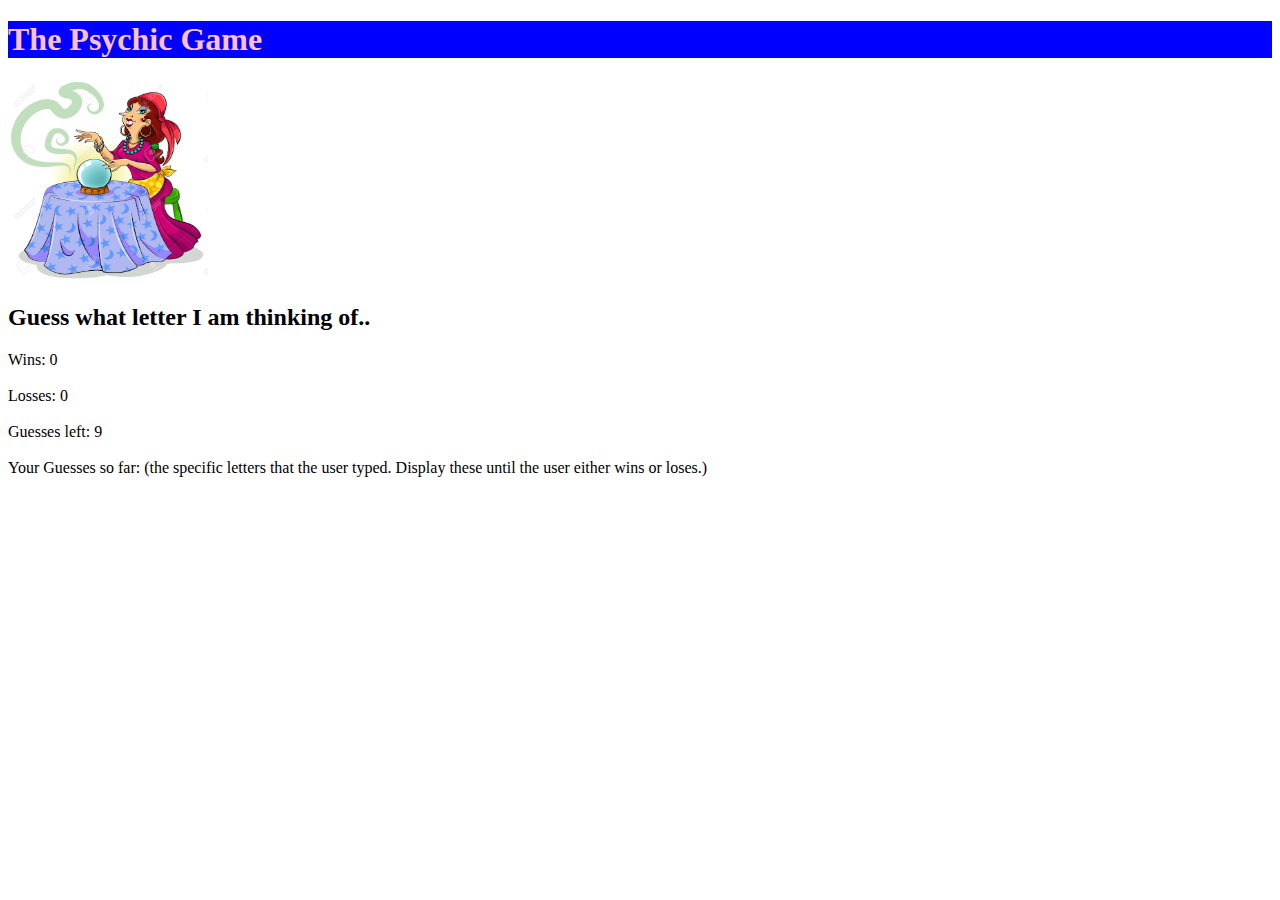
<file: index.html>
<!DOCTYPE html>
<html lang="en">

<head>
    <meta charset="UTF-8">
    <meta name="viewport" content="width=device-width, initial-scale=1.0">
    <meta http-equiv="X-UA-Compatible" content="ie=edge">
    <title>Psychic Game</title>
    <link rel="stylesheet" type="text/css" href="assets/css/style.css">

</head>

<body>

    <h1 id="header"> The Psychic Game </h1>
    <img src="assets/images/psychic.png">
    <h2> Guess what letter I am thinking of.. </h2>


    <div>Wins: <span id="winsCounter">(# of times the user has guessed the letter correctly)</span>
    </div>
    <br>
    <div>Losses: <span id="lossesCounter">(# of times the user has failed to guess the letter correctly after
            exhausting all guesses)</span></div>
    <br>
    <div>Guesses left: <span id="numberGuessesLeft">9</span></div>
    <br>
    <div>Your Guesses so far: <span id="userGuesses">(the specific letters that the user typed. Display these
            until the user either wins or loses.)</span></div>


    <script src="assets/javascript/game.js"></script>



</body>

</html>
</file>
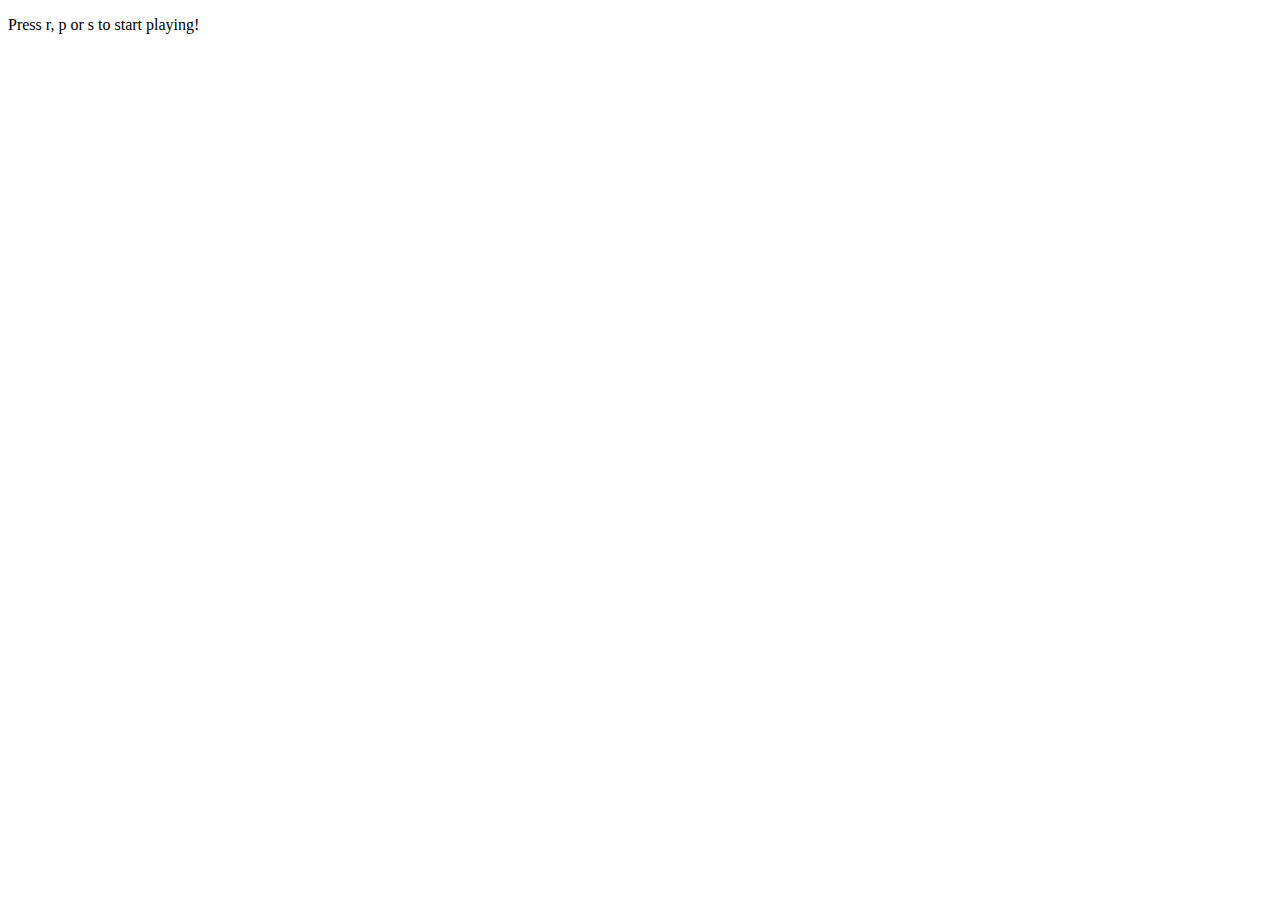
<file: assets/rps-5.html>
<!DOCTYPE html>
<html lang="en-us">

<head>
  <meta charset="UTF-8">
  <title>Rock Paper Scissors Part 5</title>
</head>

<body>

  <div>
    <p id="directions-text">Press r, p or s to start playing!</p>
    <p id="userchoice-text"></p>
    <p id="computerchoice-text"></p>
    <p id="wins-text"></p>
    <p id="losses-text"></p>
    <p id="ties-text"></p>
  </div>

  <script type="text/javascript">
    // Creates an array that lists out all of the options (Rock, Paper, or Scissors).
    var computerChoices = ["r", "p", "s"];

    // Creating variables to hold the number of wins, losses, and ties. They start at 0.
    var wins = 0;
    var losses = 0;
    var ties = 0;

    // Create variables that hold references to the places in the HTML where we want to display things.
    var directionsText = document.getElementById("directions-text");
    var userChoiceText = document.getElementById("userchoice-text");
    var computerChoiceText = document.getElementById("computerchoice-text");
    var winsText = document.getElementById("wins-text");
    var lossesText = document.getElementById("losses-text");
    var tiesText = document.getElementById("ties-text");

    // This function is run whenever the user presses a key.
    document.onkeyup = function(event) {

      // Determines which key was pressed.
      var userGuess = event.key;

      // Randomly chooses a choice from the options array. This is the Computer's guess.
      var computerGuess = computerChoices[Math.floor(Math.random() * computerChoices.length)];

      // Only run the following code block if the user presses "r" or "p" or "s".
      if ((userGuess === "r") || (userGuess === "p") || (userGuess === "s")) {

        // Hide the directions
        directionsText.textContent = "";

        // Display the user and computer guesses, and wins/losses/ties.
        userChoiceText.textContent = "You chose: " + userGuess;
        computerChoiceText.textContent = "The computer chose: " + computerGuess;
        winsText.textContent = "wins: " + wins;
        lossesText.textContent = "losses: " + losses;
        tiesText.textContent = "ties: " + ties;
      }
    };
  </script>

</body>

</html>
</file>
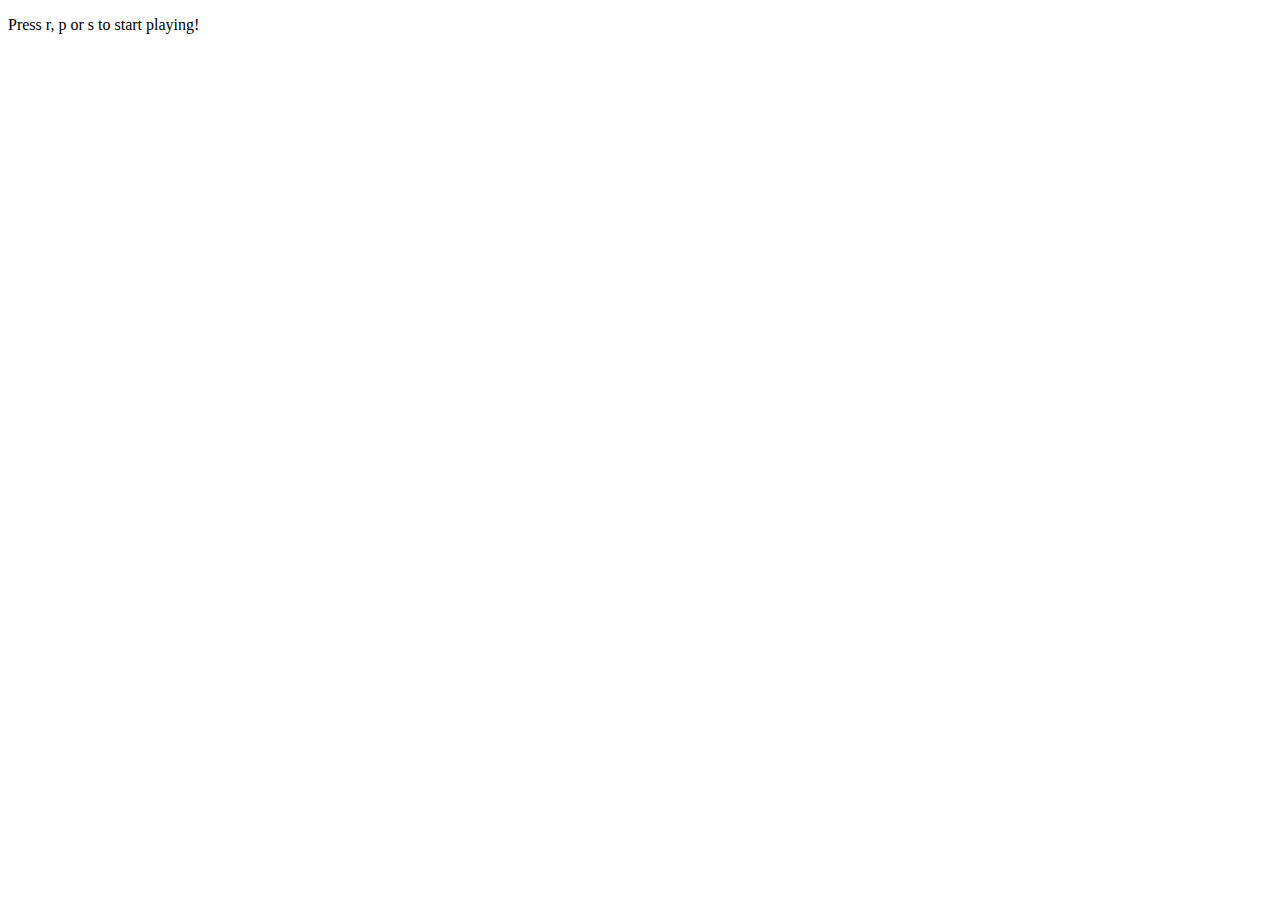
<file: assets/rps-6.html>
<!DOCTYPE html>
<html lang="en-us">

<head>
  <meta charset="UTF-8">
  <title>Rock Paper Scissors Part 6</title>
</head>

<body>

  <div>
    <p id="directions-text">Press r, p or s to start playing!</p>
    <p id="userchoice-text"></p>
    <p id="computerchoice-text"></p>
    <p id="wins-text"></p>
    <p id="losses-text"></p>
    <p id="ties-text"></p>
  </div>

  <script type="text/javascript">
    // Creates an array that lists out all of the options (Rock, Paper, or Scissors).
    var computerChoices = ["r", "p", "s"];

    // Creating variables to hold the number of wins, losses, and ties. They start at 0.
    var wins = 0;
    var losses = 0;
    var ties = 0;

    // Create variables that hold references to the places in the HTML where we want to display things.
    var directionsText = document.getElementById("directions-text");
    var userChoiceText = document.getElementById("userchoice-text");
    var computerChoiceText = document.getElementById("computerchoice-text");
    var winsText = document.getElementById("wins-text");
    var lossesText = document.getElementById("losses-text");
    var tiesText = document.getElementById("ties-text");

    // This function is run whenever the user presses a key.
    document.onkeyup = function(event) {

      // Determines which key was pressed.
      var userGuess = event.key;

      // Randomly chooses a choice from the options array. This is the Computer's guess.
      var computerGuess = computerChoices[Math.floor(Math.random() * computerChoices.length)];

      // Only run the following code block if the user presses "r" or "p" or "s".
      if ((userGuess === "r") || (userGuess === "p") || (userGuess === "s")) {

        // If we choose rock and the computer guesses scissors, increment our wins variable.
        if ((userGuess === "r") && (computerGuess === "s")) {
          wins++;
        }

        // If we choose rock and the computer guesses paper, increment our losses variable.
        if ((userGuess === "r") && (computerGuess === "p")) {
          losses++;
        }

        // If we choose scissors and the computer guesses rock, increment our losses variable.
        if ((userGuess === "s") && (computerGuess === "r")) {
          losses++;
        }

        // If we choose scissors and the computer guesses paper, increment our wins variable.
        if ((userGuess === "s") && (computerGuess === "p")) {
          wins++;
        }

        // If we choose paper and the computer guesses rock, increment our wins variable.
        if ((userGuess === "p") && (computerGuess === "r")) {
          wins++;
        }

        // If we choose paper and the computer guesses scissors, increment our losses variable.
        if ((userGuess === "p") && (computerGuess === "s")) {
          losses++;
        }

        // If we choose the same thing as the computer, increment our ties variable.
        if (userGuess === computerGuess) {
          ties++;
        }

        // Hide the directions
        directionsText.textContent = "";

        // Display the user and computer guesses, and wins/losses/ties.
        userChoiceText.textContent = "You chose: " + userGuess;
        computerChoiceText.textContent = "The computer chose: " + computerGuess;
        winsText.textContent = "wins: " + wins;
        lossesText.textContent = "losses: " + losses;
        tiesText.textContent = "ties: " + ties;
      }
    };
  </script>

</body>

</html>
</file>
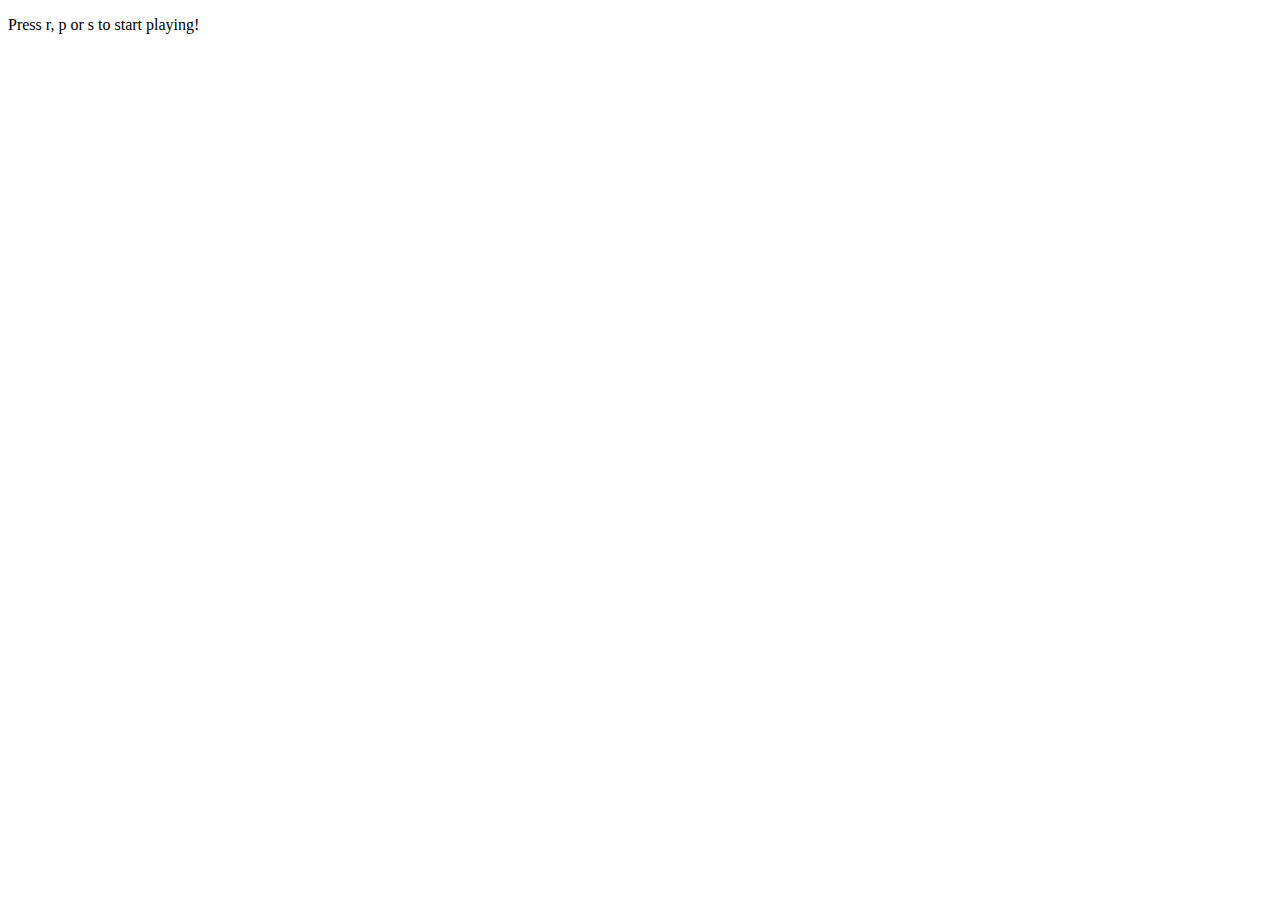
<file: assets/rps-7.html>
<!DOCTYPE html>
<html lang="en-us">

<head>
  <meta charset="UTF-8">
  <title>Rock Paper Scissors Part 7</title>
</head>

<body>

  <div>
    <p id="directions-text">Press r, p or s to start playing!</p>
    <p id="userchoice-text"></p>
    <p id="computerchoice-text"></p>
    <p id="wins-text"></p>
    <p id="losses-text"></p>
    <p id="ties-text"></p>
  </div>

  <script type="text/javascript">
    // Creates an array that lists out all of the options (Rock, Paper, or Scissors).
    var computerChoices = ["r", "p", "s"];

    // Creating variables to hold the number of wins, losses, and ties. They start at 0.
    var wins = 0;
    var losses = 0;
    var ties = 0;

    // Create variables that hold references to the places in the HTML where we want to display things.
    var directionsText = document.getElementById("directions-text");
    var userChoiceText = document.getElementById("userchoice-text");
    var computerChoiceText = document.getElementById("computerchoice-text");
    var winsText = document.getElementById("wins-text");
    var lossesText = document.getElementById("losses-text");
    var tiesText = document.getElementById("ties-text");

    // This function is run whenever the user presses a key.
    document.onkeyup = function(event) {

      // Determines which key was pressed.
      var userGuess = event.key;

      // Randomly chooses a choice from the options array. This is the Computer's guess.
      var computerGuess = computerChoices[Math.floor(Math.random() * computerChoices.length)];

      // Reworked our code from last step to use "else if" instead of lots of if statements.

      // This logic determines the outcome of the game (win/loss/tie), and increments the appropriate number
      if ((userGuess === "r") || (userGuess === "p") || (userGuess === "s")) {

        if ((userGuess === "r" && computerGuess === "s") ||
          (userGuess === "s" && computerGuess === "p") || 
          (userGuess === "p" && computerGuess === "r")) {
          wins++;
        } else if (userGuess === computerGuess) {
          ties++;
        } else {
          losses++;
        }

        // Hide the directions
        directionsText.textContent = "";

        // Display the user and computer guesses, and wins/losses/ties.
        userChoiceText.textContent = "You chose: " + userGuess;
        computerChoiceText.textContent = "The computer chose: " + computerGuess;
        winsText.textContent = "wins: " + wins;
        lossesText.textContent = "losses: " + losses;
        tiesText.textContent = "ties: " + ties;
      }
    };
  </script>

</body>

</html>
</file>
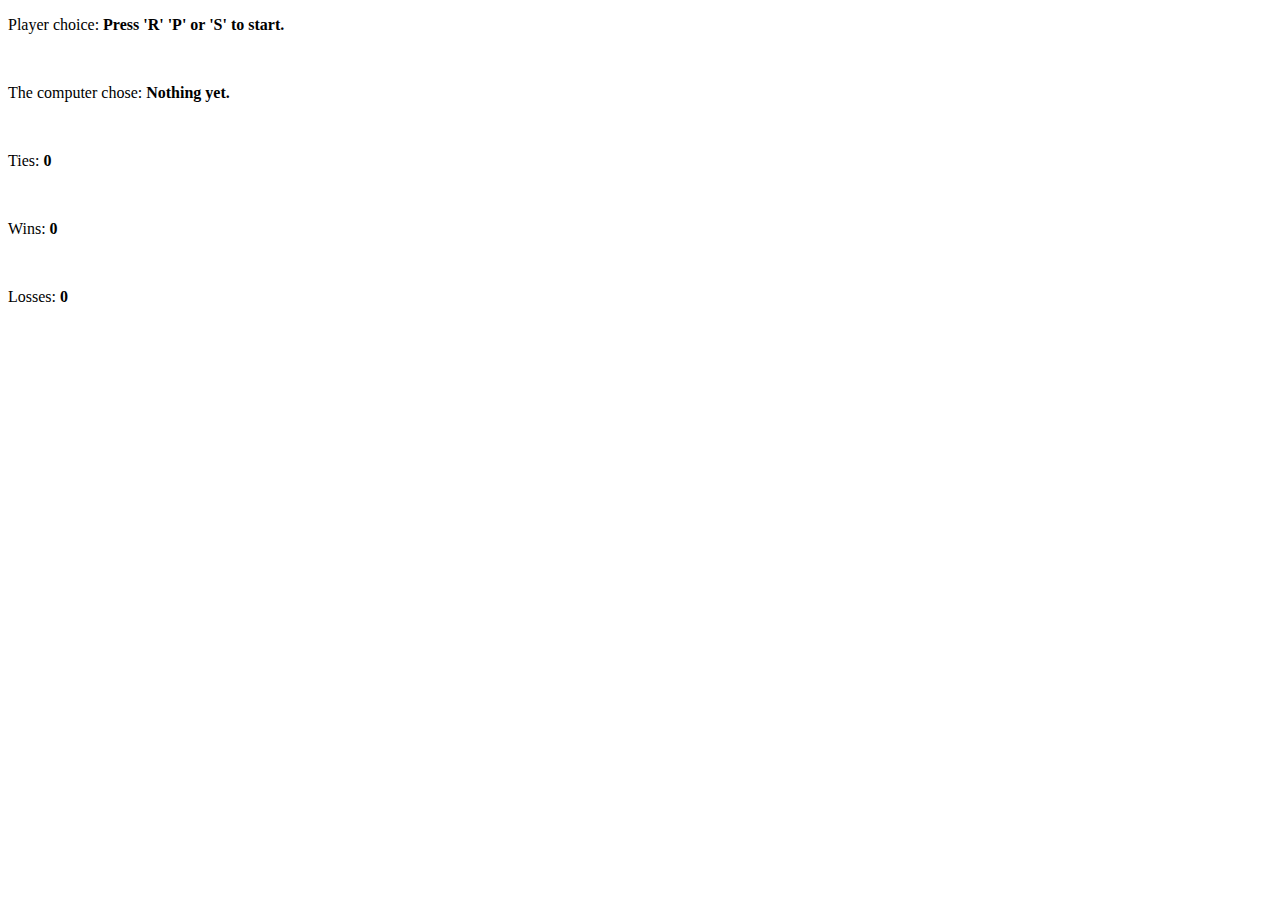
<file: assets/RPSgame.html>
<!DOCTYPE html>
<html lang="en-us">

<head>
  <meta charset="UTF-8">
  <title>Rock Paper Scissors Part 2
  </title>
</head>

<body>

  <div id="game">
    <p>Player choice: <span id="userGuess"><strong>Press 'R' 'P' or 'S' to start.</strong></span></p>
<br>
    <p>The computer chose: <span id="computerGuess"><strong>Nothing yet.</strong></span></p>

    <br>
    <p>Ties: <span id="tieText"><strong>0</strong></span></p>

    <br>
    <p>Wins: <span id="winText"><strong>0</strong></span> </p>

    <br>
    <p>Losses: <span id="lossText"><strong>0</strong></span> </p>
  </div>

  <script type="text/javascript">

    // Creates an array that lists out all of the options (Rock, Paper, or Scissors).
    var computerChoices = ["r", "p", "s"];
    var userGuessText = document.getElementById("userGuess");
    var computerGuessText = document.getElementById("computerGuess");
    var tieText = document.getElementById("tieText");
    var winText = document.getElementById("winText");
    var lossText = document.getElementById("lossText");
    var tie = 0;
    var win = 0;
    var loss = 0;

    // This function is run whenever the user presses a key.
    
    document.onkeyup = function(event) {
      userGuessText.textContent = event.key;

      var computerGuess = computerChoices[Math.floor(Math.random() * computerChoices.length)];
      
      computerGuessText.textContent = computerGuess;
     var userGuess = event.key;
      
    if(userGuess == computerGuess) {
      tie = tie + 1;
    } else if (userGuess == "r" || computerGuess == "p") {
       loss = loss + 1; 
    }  else if (userGuess == "r" || computerGuess == "s") {
      win = win + 1; 
    } else if (userGuess == "s" || computerGuess == "p") {
       win = win + 1; 
    }  else if (userGuess == "s" || computerGuess == "r") {
       loss = loss + 1; 
    } else if (userGuess == "p" || computerGuess == "r") {
       win = win + 1; 
    }  else if (userGuess == "p" || computerGuess == "s") {
       loss = loss + 1; 
    }
    
      // Determines which key was pressed.
      // var userGuess = event.key;

      // Randomly chooses a choice from the options array. This is the Computer's guess.
   
    
    // document.onkeyup = function(event) {
    //   computerGuess.textContent = event.key;
    // }
      // Alerts the key the user pressed (userGuess).
      // document.write("You chose: " + userGuess);

      // // Alerts the Computer's guess.
      // document.write("The computer chose: " + computerGuess);
      console.log(win, loss, tie);
      tieText.textContent = tie;
      winText.textContent = win;
      lossText.textContent = loss;
    };

  </script>

</body>

</html>
</file>
<file: assets/css/style.css>
#header {
    color: pink;
    background-color: blue;
}

img {
    width: 200px;
    height: 200px;
}
</file>
